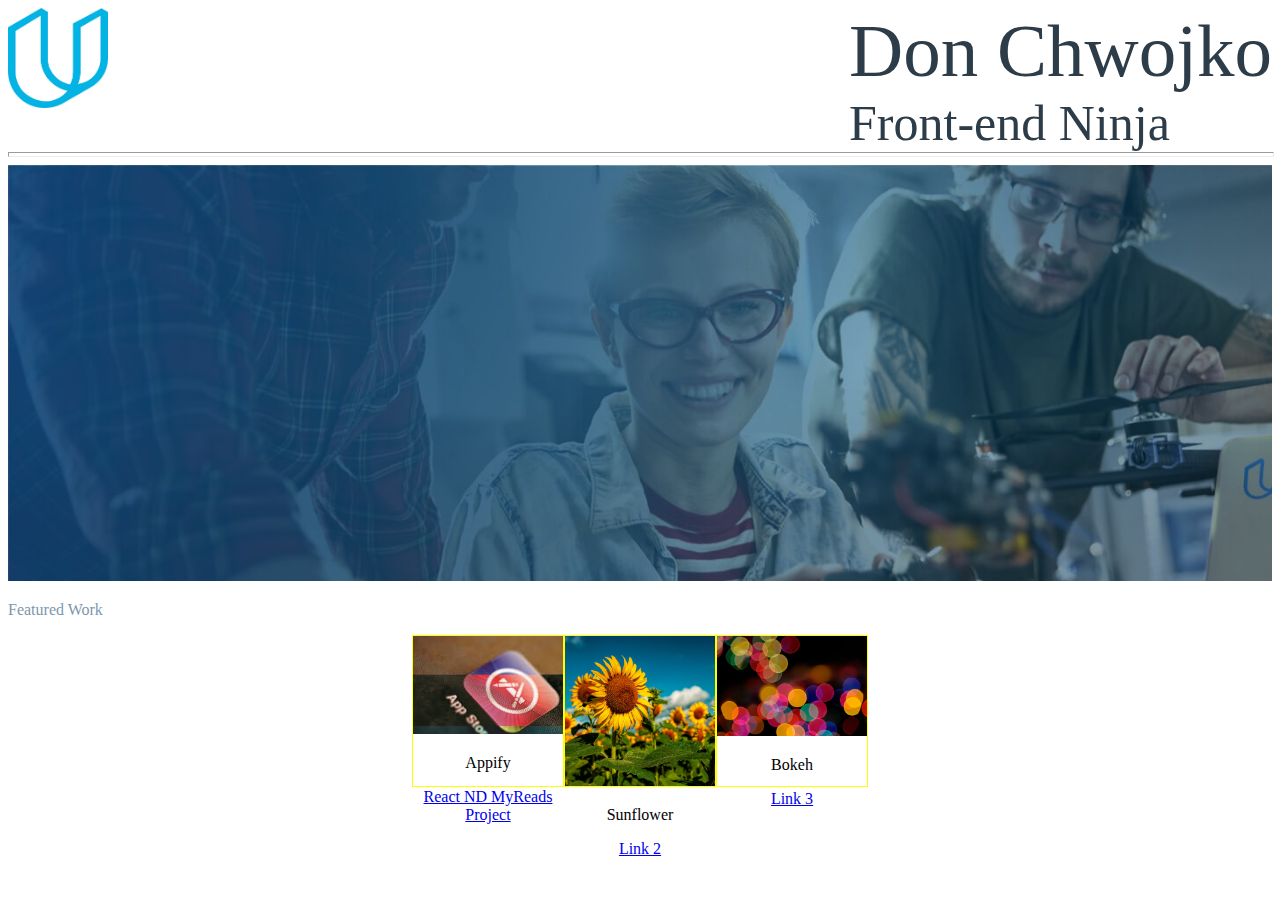
<file: index.html>
<!doctype html>
<html>
    <head>
        <title>Build a Portfolio Site (Udacity - Project #1)</title>
        <meta name="viewport" content="width=device-width, initial-scale=1.0">
        <meta charset="utf-8">
        <link rel=" stylesheet" href="css/main.css"/>
    </head>
    <body>
        <div id="top" style="width: 100%;">
            <div id="logo" style="float: left;">
                <img src="img/udacity.jpg" alt="udacity logo" style="width: 100px; height: 100px;">
            </div>
            <div id="profile" style="float: right;">
                <div id="user">
                    Don Chwojko
                </div>
                <div id="job_title">
                    Front-end Ninja
                </div>
            </div>
            <div>
                <hr size="5px" style="color: #2d3c49; width:100%;" />
                <img src="img/banner_image.jpg" alt="placeholder image" style="width: 100%;">
            </div>
        </div>
        <div id="bottom">
            <div>
                <p class="work">Featured Work</p>
            </div>
            <div class="grid-container">
                <div class="grid">
                    <div class="grid-item">
                        <img src="img/appify.jpg" alt="appify image" style="width:100%;">
                        <p style="text-align:center">Appify</p>
                        <p style="text-align:center"><a href="https://github.com/dchwojko/udacity-reactnd-myreads">React ND MyReads Project</a></p>
                    </div>
                    <div class="grid-item">
                        <img src="img/Sunflower_FO293_Main.jpg" alt="sunflower image" style="width:100%;">
                        <p style="text-align:center">Sunflower</p>
                        <p style="text-align:center"><a href="link2">Link 2</a></p>
                    </div>
                    <div class="grid-item">
                        <img src="img/Lindsay-Silverman-Bokeh-lights.jpg" alt="bokeh image" style="width:100%;">
                        <p style="text-align:center">Bokeh</p>
                        <p style="text-align:center"><a href="link3">Link 3</a></p>
                    </div>
                </div>
            </div>
        </div>
    </body>
</html>
</file>
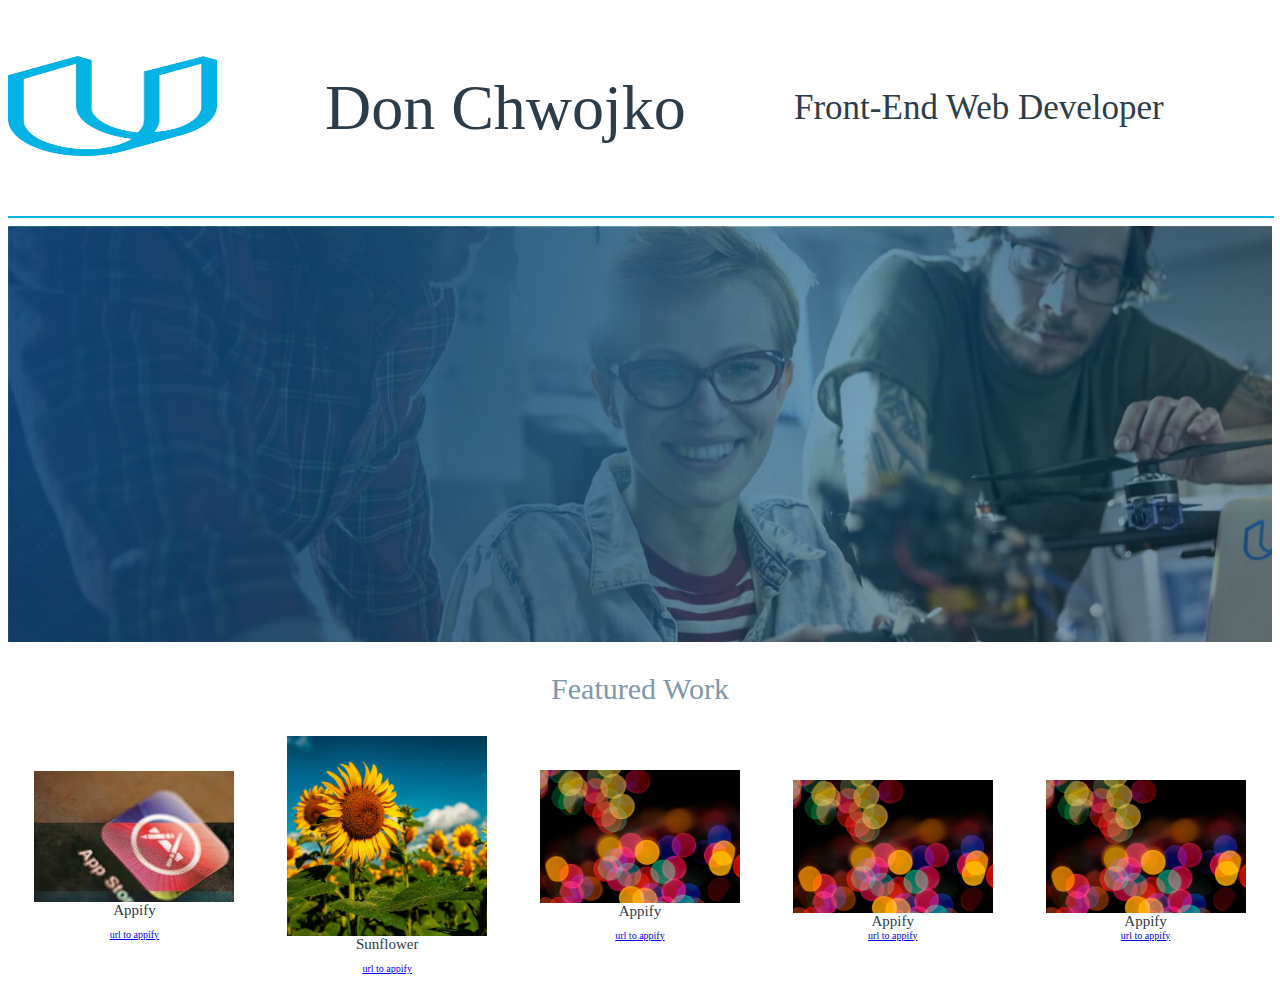
<file: src/index.html>
<!doctype html>
<html>
    <head>
        <title>Build a Portfolio Site (Udacity - Project #1)</title>
        <meta name="viewport" content="width=device-width, initial-scale=1.0">
        <meta charset="utf-8">
        <link rel="stylesheet" href="./css/main.css"/>
        <link rel="stylesheet" media="screen and (min-width:500px)" href="./css/over500.css"/>
        <link rel="stylesheet" media="screen and (min-width:1000px)" href="css/over1000.css"/>
    </head>
    <body>
        <div class="main">
            <header>
                
                    <div class="logo">
                        <img id="logo-image" src="./img/logo_image_set/udacity.jpg" alt="logo image">
                    </div>
                    <div class="user">
                        <div class="user-name">Don Chwojko</div>
                        <div class="user-title">Front-End Web Developer</div>
                    </div>
                
            </header>
            <div class="middle-section">
                <hr id="line-break"/>
                <img id="banner-image" src="./img/banner_image_set/banner_image.jpg" alt="banner image" >
            </div>
            <div class="bottom-section">
                <div class="work-title">
                    <p>Featured Work</p>
                </div>
                <div class="projects">
                    <div class="project">
                        <img id="project-image-1" src="./img/project_images/appify.jpg" alt="Appify image" >
                        <div class="project-title">Appify</div>
                        <div class="project-link">
                            <p><a href="http://www.udacity.com">url to appify</a></p>
                        </div>
                    </div>
                    <div class="project">
                        <img id="project-image-2" src="./img/project_images/Sunflower_FO293_Main.jpg" alt="Sunflower image" >
                        <div class="project-title">Sunflower</div>
                        <div class="project-link">
                            <p><a href="http://www.udacity.com">url to appify</a></p>
                        </div>
                    </div>
                    <div class="project">
                        <img id="project-image-3" src="./img/project_images/Lindsay-Silverman-Bokeh-lights.jpg" alt="Bokeh image" >
                        <div class="project-title">Appify</div>
                        <div class="project-link">
                            <p><a href="http://www.udacity.com">url to appify</a></p>
                        </div>
                    </div>
                    <div class="project">
                        <img id="project-image-4" src="./img/project_images/Lindsay-Silverman-Bokeh-lights.jpg" alt="Bokeh image" >
                        <div class="project-title">Appify</div>
                        <div class="project-link">
                            <a href="http://www.udacity.com">url to appify</a>
                        </div>
                    </div>
                    <div class="project">
                            <img id="project-image-5" src="./img/project_images/Lindsay-Silverman-Bokeh-lights.jpg" alt="Bokeh image" >
                            <div class="project-title">Appify</div>
                            <div class="project-link">
                                <a href="http://www.udacity.com">url to appify</a>
                            </div>
                        </div>
                </div>
            </div>
        </div>
    </body>
</html>
</file>
<file: css/main.css>
/* SELECTOR GUIDE
.class	.intro	Selects all elements with class="intro"
#id	#firstname	Selects the element with id="firstname"
*	*	Selects all elements
element	p	Selects all <p> elements
element,element	div, p	Selects all <div> elements and all <p> elements
element element	div p	Selects all <p> elements inside <div> elements
element>element	div > p	Selects all <p> elements where the parent is a <div> element
element+element	div + p	Selects all <p> elements that are placed immediately after <div> elements
*/

/* COLORS
    color: #02b3e4;
    color: #2d3c49;
    color: #7d97ad;
*/

/* Used to assure that the user can easily click buttons */
nav a, button {	
	min-width: 48px;
	min-height: 48px;
}

p.user {
    color: #e8ffe8;
}

p.work {
    color: #7d97ad;
}

#user {
    color: #2d3c49;
    font-size: 75px;
}

#job_title {
    color: #2d3c49;
    font-size: 50px;
}

.grid-container {
    display: flex;
    justify-content: center;
    width: 100%;
}

.grid {
    display: flex;
    justify-content: flex-start;
    flex-wrap: wrap;
}

.grid-item {
    border: 1px solid #ffff00;
    width: 150px;
    height: 150px;
}
</file>
<file: src/css/main.css>
nav a, button {	
	min-width: 48px;
	min-height: 48px;
}

.main {
    width: 100%;
    display: flex;
    justify-content: center;
    align-items: flex-start;
    flex-direction: column;
}

header {
    width: 100%;
    display: flex;
    justify-content: space-around;
    flex-direction: row;
}

.logo {
    max-width: 25%;
}

#logo-image {
    max-width: 100%;
}

.user {
    display: flex;
    flex-direction: column;
    justify-content: center;
}

.user-name {
    font-size: 30px;
    color: #2d3c49;
}

.user-title {
    font-size: 20px;
    color: #2d3c49;
}

.middle-section {
    display: flex;
    flex-direction: column;
    width: 100%;
    justify-content: center;
}

#line-break {
    width: 100%;
    border: 1px solid #02b3e4;
}

#banner-image {
    width: 100%;
}

.bottom-section {
    display: flex;
    flex-direction: column;
    width: 100%;
    justify-content: center;
}

.work-title {
    color: #7d97ad;
    font-size: 30px;
    text-align: center;
}

.project {
    display: flex;
    flex-direction: column;
    width: 100%;
    justify-content: center;
}

.project img[id^='project-image-'] {
    min-width: 100%;
    height: auto;
    max-height: 225px;
}

.project-title {
    text-align: center;
    font-size: 15px;
    color: #2d3c49;
}

.project-link {
    text-align: center;
    font-size: 10px;
    color: #2d3c49;
    width: 100%;
}
</file>
<file: src/css/over500.css>
nav a, button {	
	min-width: 48px;
	min-height: 48px;
}

.main {
    width: 100%;
    display: flex;
    justify-content: center;
    align-items: flex-start;
    flex-direction: column;
}

header {
    display: flex;
    flex-direction: row;
    width: 100%;
}

.user {
    display: flex;
    flex-direction: column;
}

.user-name {
    color: #2d3c49;
    font-size: 60px;
}

.user-title {
    color: #7d97ad;
    font-size: 40px;
}

#line-break {
    border: 1px solid #02b3e4;
}

#banner-image {
    min-width: 100%;
}

.bottom-section {
    display: flex;
    flex-direction: column;
    width: 100%;
}

.work-title {
    color: #7d97ad;
}

.projects {
    display: flex;
    flex-direction: row;
    flex-wrap: wrap;
    justify-content: space-around;
}
.project {
    max-width: 200px;
}

.project img[id^='project-image-'] {
    min-width: 100%;
    height: auto;
}

.project-title {
    color: #2d3c49;
}

.project-link {
    color: #2d3c49;
}
</file>
<file: src/css/over1000.css>
nav a, button {	
	min-width: 48px;
	min-height: 48px;
}

.main {
    width: 100%;
    display: flex;
    justify-content: center;
    align-items: flex-start;
    flex-direction: column;
}

header {
    display: flex;
    flex-direction: row;
    width: 100%;
    justify-content: space-evenly;
    align-items: center;
    height: 200px;
}

#logo-image {
    max-height: 100px;
    width: 250px;
}

.user {
    display: flex;
    flex-direction: row;
    justify-content: space-evenly;
    width: 100%;
    align-items: center;
    max-height: 100px;
}

.user-name {
    color: #2d3c49;
    font-size: 4em;
    max-height: 100px;
}

.user-title {
    color: #2d3c49;
    font-size: 35px;
}

#line-break {
    border: 1px #02b3e4 solid;
}

#banner-image {
    min-width: 100%;
}

.bottom-section {
    display: flex;
    flex-direction: column;
    width: 100%;
}

.work-title {
    color: #7d97ad;
}

.projects {
    display: flex;
    flex-direction: row;
    flex-wrap: wrap;
    justify-content: space-around;
}
.project {
    max-width: 200px;
}

.project img[id^='project-image-'] {
    min-width: 100%;
    height: auto;
}

.project-title {
    color: #2d3c49;
}

.project-link {
    color: #2d3c49;
}
</file>
